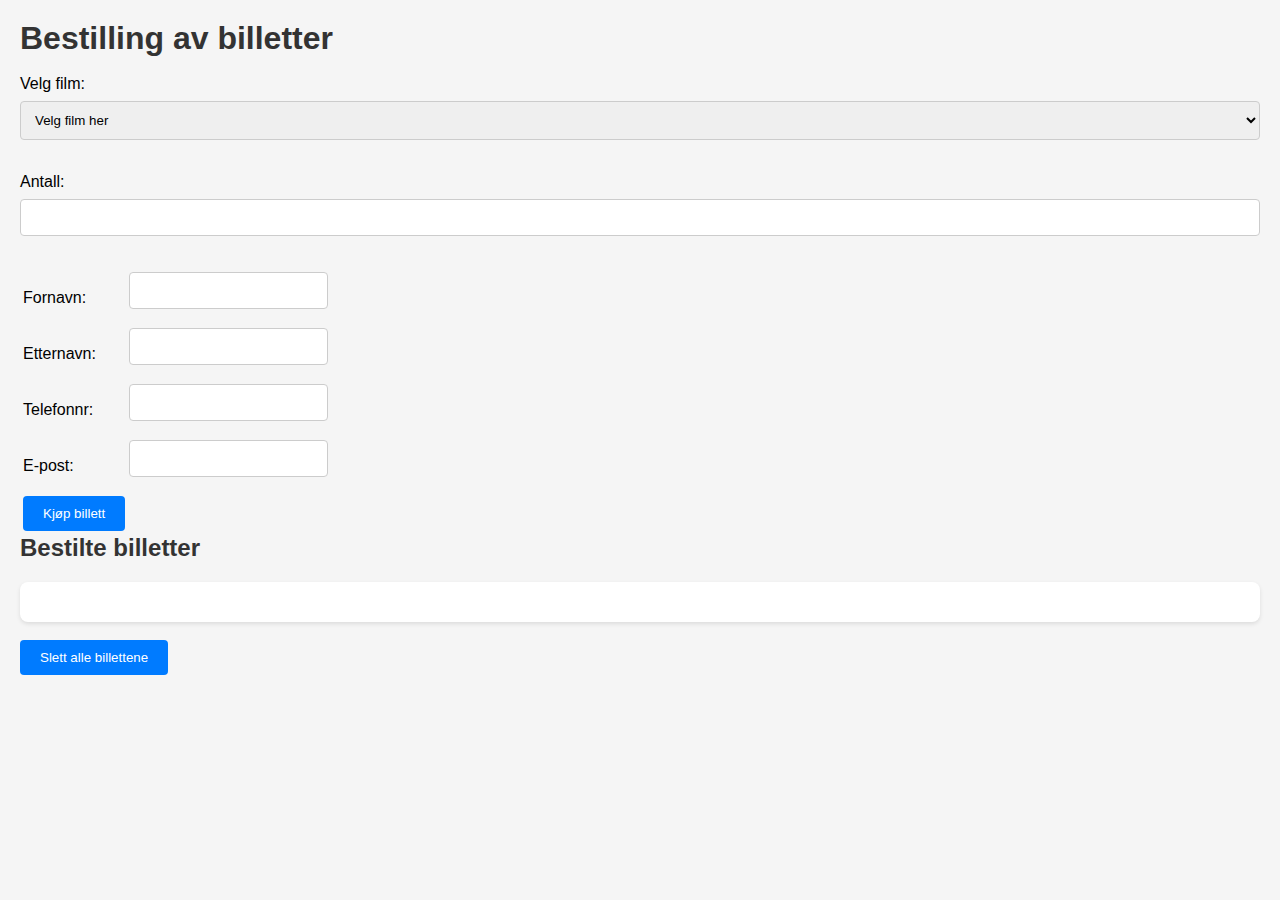
<file: src/main/resources/static/index.html>
<!DOCTYPE html>
<html lang="en">
<head>
    <meta charset="UTF-8">
    <title>Bestilling av billetter</title>
    <link rel="stylesheet" href="style.css"> <!-- Linking the CSS file -->
    <script src="java.js"></script>
</head>
<body>
<h1>Bestilling av billetter</h1><br>
<label for="film">Velg film:</label>
<select name="film" id="film">
    <option disabled selected hidden="">Velg film her</option>
    <option>Snøhvit</option>
    <option>Lord of the Rings</option>
    <option>Dune 2</option>
    <option>Titanic</option>
    <option>Up</option>
</select><br><br>

<label for="antall">Antall:</label>
<input type="number" id="antall"/><span id="antall-feil" class="feilmelding" style="font-weight: bold; color: red;"></span><br><br>

<table>
    <tr><td>Fornavn: </td><td><input type="text" id="fornavn"/><span id="fornavn-feil" style="font-weight: bold; color: red;"></span></td></tr>
    <tr><td>Etternavn: </td><td><input type="text" id="etternavn"/><span id="etternavn-feil" style="font-weight: bold; color: red;"></span></td></tr>
    <tr><td>Telefonnr: </td><td><input type="text" id="telefonnr"/><span id="telefonnr-feil" style="font-weight: bold; color: red;"></span></td></tr>
    <tr><td>E-post: </td><td><input type="text" id="e-post"/><span id="epost-feil" style="font-weight: bold; color: red;"></span></td></tr>
    <tr><td><button onclick="kjopbillett()">Kjøp billett</button></td></tr>
</table>



<h2>Bestilte billetter</h2>
<div id="billettvisning"></div>
<br>
<button onclick="slettbilletter()">Slett alle billettene</button>
</body>
</html>
</file>
<file: src/main/resources/static/style.css>
body, h1, h2, select, input, button, table {
    margin: 0;
    padding: 0;
}

body {
    font-family: Arial, sans-serif;
    background-color: #f5f5f5;
    padding: 20px;
}

h1, h2 {
    color: #333;
}

form {
    max-width: 500px;
    margin: 0 auto;
    background-color: #fff;
    padding: 20px;
    border-radius: 8px;
    box-shadow: 0 2px 4px rgba(0,0,0,0.1);
}

label {
    display: block;
    margin-bottom: 8px;
}

input, select {
    width: 100%;
    padding: 10px;
    border-radius: 4px;
    border: 1px solid #ccc;
    margin-bottom: 15px;
    box-sizing: border-box;
}

button {
    padding: 10px 20px;
    background-color: #007bff;
    color: #fff;
    border: none;
    border-radius: 4px;
    cursor: pointer;
}

button:hover {
    background-color: #0056b3;
}

#billettvisning {
    margin-top: 20px;
    background-color: #fff;
    padding: 20px;
    border-radius: 8px;
    box-shadow: 0 2px 4px rgba(0,0,0,0.1);
}

.clear-button {
    margin-top: 10px;
    background-color: #dc3545;
}

.clear-button:hover {
    background-color: #c82333;
}
</file>
